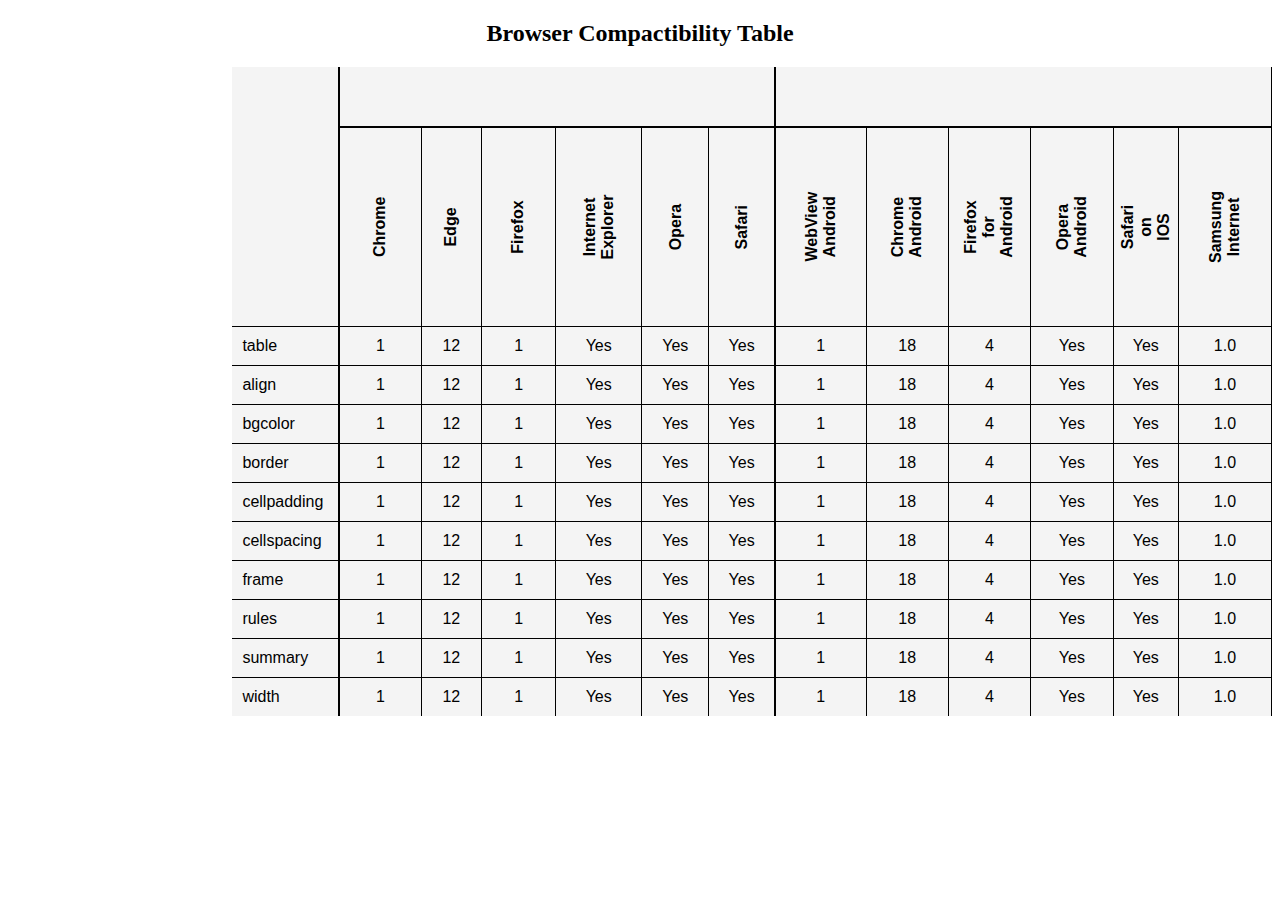
<file: sampletable.html>
<!DOCTYPE html>
<html lang="en">

<head>
    <script>
    </script>
    <meta charset="UTF-8">
    <meta http-equiv="X-UA-Compatible" content="IE=edge">
    <meta name="viewport" content="width=device-width, initial-scale=1.0">
    <link rel="stylesheet" href="./styles.css">
    <link rel="stylesheet" href="https://cdnjs.cloudflare.com/ajax/libs/font-awesome/5.15.3/css/all.min.css"
        integrity="sha512-iBBXm8fW90+nuLcSKlbmrPcLa0OT92xO1BIsZ+ywDWZCvqsWgccV3gFoRBv0z+8dLJgyAHIhR35VZc2oM/gI1w=="
        crossorigin="anonymous" referrerpolicy="no-referrer" />
    <title>Browser Compactibility</title>

</head>

<body>
    <h2>Browser Compactibility Table</h2>
    <table>
        <thead>
            <tr class="tr1-height">
                <th class="thtd wdth-20 brdrbtm brdrthickrgt"></th>
                <th colspan="6" class="thtd brdrthickrgt brdrthickbtm">
                    <i class="fas fa-desktop fa-2x"></i>
                </th>
                <th colspan="6" class="thtd brdrthickbtm">
                    <i class="fas fa-mobile-alt fa-2x"></i>
                </th>
            </tr>
            <tr class="tr-height">
                <th class="thtd wdth-20 brdrthickrgt"></th>
                <th class="thtd verticaltxt "><i class="fab fa-chrome"></i>Chrome</th>
                <th class="thtd verticaltxt"><i class="fab fa-edge"></i>Edge</th>
                <th class="thtd verticaltxt"><i class="fab fa-firefox"></i>Firefox</th>
                <th class="thtd verticaltxt"><i class="fab fa-internet-explorer"></i>Internet Explorer</th>
                <th class="thtd verticaltxt"><i class="fab fa-opera"></i>Opera</th>
                <th class="thtd verticaltxt brdrthickrgt"><i class="fab fa-safari"></i>Safari</th>

                <th class="thtd verticaltxt">WebView Android</th>
                <th class="thtd verticaltxt">Chrome Android</th>
                <th class="thtd verticaltxt">Firefox for Android</th>
                <th class="thtd verticaltxt">Opera Android</th>
                <th class="thtd verticaltxt">Safari on IOS</th>
                <th class="thtd verticaltxt">Samsung Internet</th>
            </tr>
        </thead>
        <tbody>
            <tr>
                <td class="thtd wdth-20 txt-lft brdrthickrgt">table</td>
                <td class="thtd txt-center">1</td>
                <td class="thtd txt-center">12</td>
                <td class="thtd txt-center">1</td>
                <td class="thtd txt-center">Yes</td>
                <td class="thtd txt-center">Yes</td>
                <td class="thtd txt-center brdrthickrgt">Yes</td>
                <td class="thtd txt-center">1</td>
                <td class="thtd txt-center">18</td>
                <td class="thtd txt-center">4</td>
                <td class="thtd txt-center">Yes</td>
                <td class="thtd txt-center">Yes</td>
                <td class="thtd txt-center">1.0</td>

            </tr>
            <tr>
                <td class="thtd wdth-20 txt-lft brdrthickrgt">align
                    <i class="fas fa-thumbs-down mrglft"></i>
                </td>
                <td class="thtd txt-center">1</td>
                <td class="thtd txt-center">12</td>
                <td class="thtd txt-center">1</td>
                <td class="thtd txt-center">Yes</td>
                <td class="thtd txt-center">Yes</td>
                <td class="thtd txt-center brdrthickrgt">Yes</td>
                <td class="thtd txt-center">1</td>
                <td class="thtd txt-center">18</td>
                <td class="thtd txt-center">4</td>
                <td class="thtd txt-center">Yes</td>
                <td class="thtd txt-center">Yes</td>
                <td class="thtd txt-center">1.0</td>

            </tr>
            <tr>
                <td class="thtd wdth-20 txt-lft brdrthickrgt">bgcolor
                    <i class="fas fa-thumbs-down mrglft"></i>
                </td>
                <td class="thtd txt-center">1</td>
                <td class="thtd txt-center">12</td>
                <td class="thtd txt-center">1</td>
                <td class="thtd txt-center">Yes</td>
                <td class="thtd txt-center">Yes</td>
                <td class="thtd txt-center brdrthickrgt">Yes</td>
                <td class="thtd txt-center">1</td>
                <td class="thtd txt-center">18</td>
                <td class="thtd txt-center">4</td>
                <td class="thtd txt-center">Yes</td>
                <td class="thtd txt-center">Yes</td>
                <td class="thtd txt-center">1.0</td>

            </tr>
            <tr>
                <td class="thtd wdth-20 txt-lft brdrthickrgt">border
                    <i class="fas fa-thumbs-down mrglft"></i>
                </td>
                <td class="thtd txt-center">1</td>
                <td class="thtd txt-center">12</td>
                <td class="thtd txt-center">1</td>
                <td class="thtd txt-center">Yes</td>
                <td class="thtd txt-center">Yes</td>
                <td class="thtd txt-center brdrthickrgt">Yes</td>
                <td class="thtd txt-center">1</td>
                <td class="thtd txt-center">18</td>
                <td class="thtd txt-center">4</td>
                <td class="thtd txt-center">Yes</td>
                <td class="thtd txt-center">Yes</td>
                <td class="thtd txt-center">1.0</td>

            </tr>
            <tr>
                <td class="thtd wdth-20 txt-lft brdrthickrgt">cellpadding
                    <i class="fas fa-thumbs-down mrglft"></i>
                </td>
                <td class="thtd txt-center">1</td>
                <td class="thtd txt-center">12</td>
                <td class="thtd txt-center">1</td>
                <td class="thtd txt-center">Yes</td>
                <td class="thtd txt-center">Yes</td>
                <td class="thtd txt-center brdrthickrgt">Yes</td>
                <td class="thtd txt-center">1</td>
                <td class="thtd txt-center">18</td>
                <td class="thtd txt-center">4</td>
                <td class="thtd txt-center">Yes</td>
                <td class="thtd txt-center">Yes</td>
                <td class="thtd txt-center">1.0</td>

            </tr>
            <tr>
                <td class="thtd wdth-20 txt-lft brdrthickrgt">cellspacing
                    <i class="fas fa-thumbs-down mrglft"></i>
                </td>
                <td class="thtd txt-center">1</td>
                <td class="thtd txt-center">12</td>
                <td class="thtd txt-center">1</td>
                <td class="thtd txt-center">Yes</td>
                <td class="thtd txt-center">Yes</td>
                <td class="thtd txt-center brdrthickrgt">Yes</td>
                <td class="thtd txt-center">1</td>
                <td class="thtd txt-center">18</td>
                <td class="thtd txt-center">4</td>
                <td class="thtd txt-center">Yes</td>
                <td class="thtd txt-center">Yes</td>
                <td class="thtd txt-center">1.0</td>

            </tr>
            <tr>
                <td class="thtd wdth-20 txt-lft brdrthickrgt">frame
                    <i class="fas fa-thumbs-down mrglft"></i>
                </td>
                <td class="thtd txt-center">1</td>
                <td class="thtd txt-center">12</td>
                <td class="thtd txt-center">1</td>
                <td class="thtd txt-center">Yes</td>
                <td class="thtd txt-center">Yes</td>
                <td class="thtd txt-center brdrthickrgt">Yes</td>
                <td class="thtd txt-center">1</td>
                <td class="thtd txt-center">18</td>
                <td class="thtd txt-center">4</td>
                <td class="thtd txt-center">Yes</td>
                <td class="thtd txt-center">Yes</td>
                <td class="thtd txt-center">1.0</td>

            </tr>
            <tr>
                <td class="thtd wdth-20 txt-lft brdrthickrgt">rules
                    <i class="fas fa-thumbs-down mrglft"></i>
                </td>
                <td class="thtd txt-center">1</td>
                <td class="thtd txt-center">12</td>
                <td class="thtd txt-center">1</td>
                <td class="thtd txt-center">Yes</td>
                <td class="thtd txt-center">Yes</td>
                <td class="thtd txt-center brdrthickrgt">Yes</td>
                <td class="thtd txt-center">1</td>
                <td class="thtd txt-center">18</td>
                <td class="thtd txt-center">4</td>
                <td class="thtd txt-center">Yes</td>
                <td class="thtd txt-center">Yes</td>
                <td class="thtd txt-center">1.0</td>

            </tr>
            <tr>
                <td class="thtd wdth-20 txt-lft brdrthickrgt">summary
                    <i class="fas fa-thumbs-down mrglft"></i>
                </td>
                <td class="thtd txt-center">1</td>
                <td class="thtd txt-center">12</td>
                <td class="thtd txt-center">1</td>
                <td class="thtd txt-center">Yes</td>
                <td class="thtd txt-center">Yes</td>
                <td class="thtd txt-center brdrthickrgt">Yes</td>
                <td class="thtd txt-center">1</td>
                <td class="thtd txt-center">18</td>
                <td class="thtd txt-center">4</td>
                <td class="thtd txt-center">Yes</td>
                <td class="thtd txt-center">Yes</td>
                <td class="thtd txt-center">1.0</td>

            </tr>
            <tr class="brdrbtm">
                <td class="lastthtd wdth-20 txt-lft brdrthickrgt">width
                    <i class="fas fa-thumbs-down mrglft"></i>
                </td>
                <td class="lastthtd txt-center">1</td>
                <td class="lastthtd txt-center">12</td>
                <td class="lastthtd txt-center">1</td>
                <td class="lastthtd txt-center">Yes</td>
                <td class="lastthtd txt-center">Yes</td>
                <td class="lastthtd txt-center brdrthickrgt">Yes</td>
                <td class="lastthtd txt-center">1</td>
                <td class="lastthtd txt-center">18</td>
                <td class="lastthtd txt-center">4</td>
                <td class="lastthtd txt-center">Yes</td>
                <td class="lastthtd txt-center">Yes</td>
                <td class="lastthtd txt-center">1.0</td>

            </tr>
        </tbody>

    </table>
</body>

</html>
</file>
<file: styles.css>
/* display blocks css */
/* body h1{
    text-align: center;
    margin-bottom: 4rem;
    padding-bottom: 5px;
    box-shadow: 0 0 13px #c3c3cc;
}
.tilesborder{
    border: 1px solid #fff;
    border-radius: 8px;
    background-color: #fff;
    text-align: center;
    margin-left: 25px;
    box-shadow: 0 0 20px #ccc;
}
.divsize{
    width: 385px;
    height: 300px;
}
.boxshadow{
    box-shadow: darkgray;
}
img{
    padding: 5px;
}
h4{
    font-size: 1.5rem;
    font-weight: 600;
    color:#343433
}
.aligninline{
    display: inline-flex;
    margin-left: 20px;
    padding: 18px;
}
p{
    width: 90%;
    text-align: center;
    padding-left: 45px;
} */
/* display blocks css */

/* sample table css */
h2{
    text-align: center;
}
table{
        float: right;
        width: 70%;
        border-right: 1px solid black;
        border-collapse: collapse;
        background-color: #f4f4f4;
        font-family: arial,sans-serif;

}
.thtd{
    width: 10%;
    border-right: 1px solid black;
    border-bottom: 1px solid black;
    border-collapse: collapse;
    text-align: center;
    padding: 10px;
}
.lastthtd{
    width: 10%;
    border-right: 1px solid black;
    border-collapse: collapse;
    text-align: center;
    padding: 10px;
}
.verticaltxt{
    text-orientation: mixed;
    writing-mode: lr-tb;
    transform: rotate(270deg);
}
.wdth-20{
    width: 20%;
}
.brdrbtm{
    border-bottom: none !important;
}
.brdrthickbtm{
    border-bottom: 2px solid black !important
}
.brdrrgt{
    border-right: none;
}
.brdrthickrgt{
    border-right: 2px solid black !important;
}
.tr-height{
    height: 200px;
}
.tr1-height{
    height: 60px;
}
.txt-lft{
    text-align: left;
    padding-left: 10px;
}
.txt-center{
    text-align: center;
}
.mrglft{
    margin-left: 5px;
}
/* sample table css */
</file>
